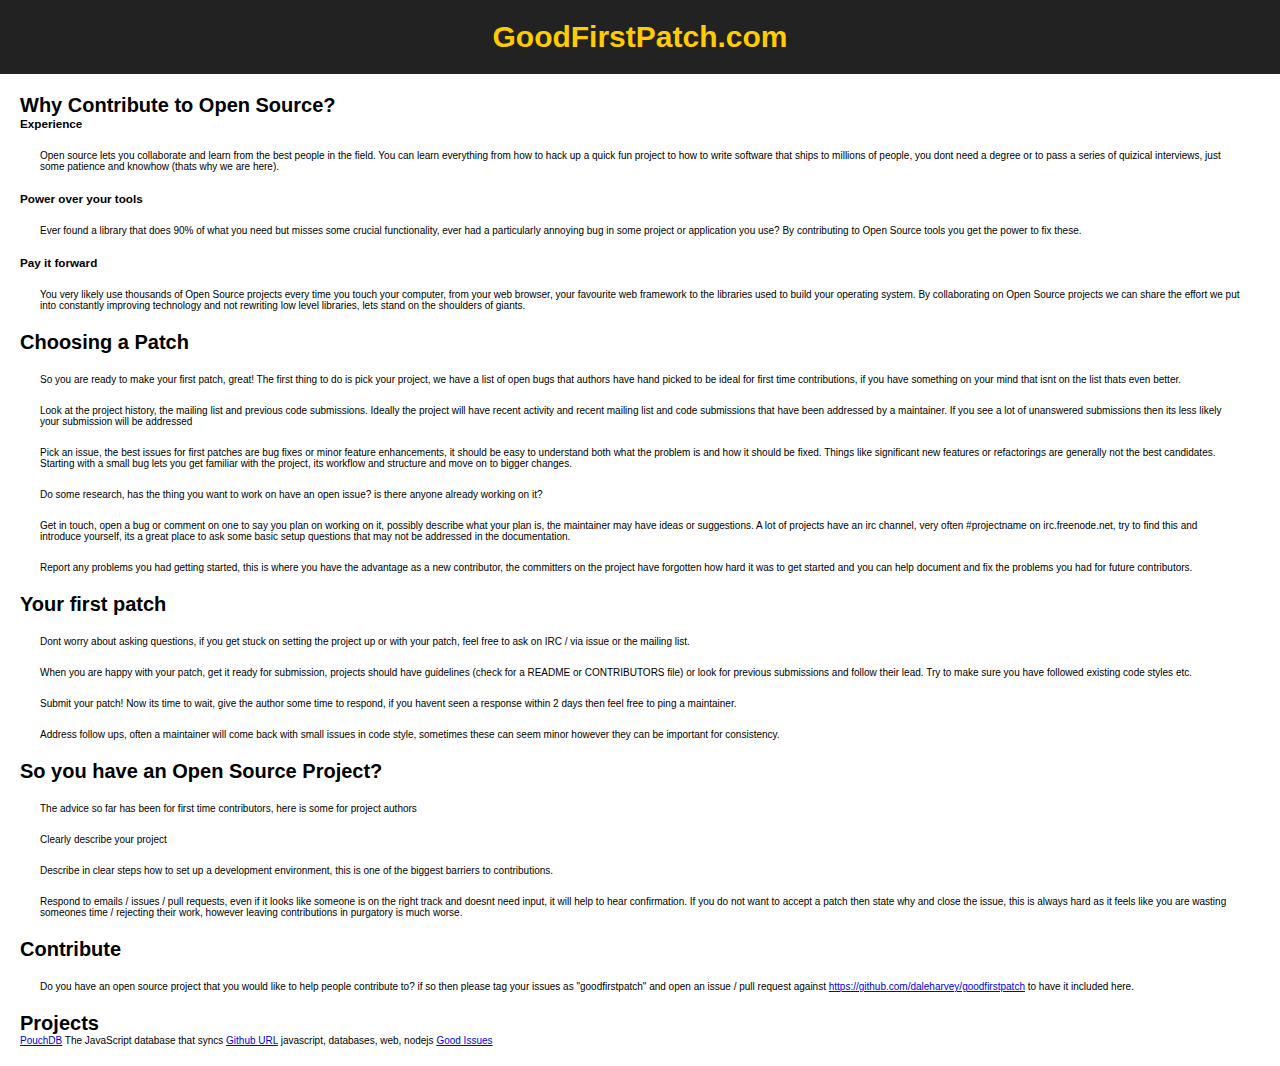
<file: test.html>
<!doctype html>
<html lang="en">

  <head>
    <meta charset="utf-8">
    <title>GoodFirstPatch.com</title>
    <link rel="stylesheet" href="style/base.css">
  </head>

  <body>

    <header><div>
      <h1><a href="/">GoodFirstPatch.com</a></h1>
    </div></header>

    <section>

      <h1>Why Contribute to Open Source?</h1>

      <h3>Experience</h3>
      <p>
        Open source lets you collaborate and learn from the best people in the
        field. You can learn everything from how to hack up a quick fun
        project to how to write software that ships to millions of people, you dont
        need a degree or to pass a series of quizical interviews, just some
        patience and knowhow (thats why we are here).
      </p>

      <h3>Power over your tools</h3>
      <p>
        Ever found a library that does 90% of what you need but misses some crucial
        functionality, ever had a particularly annoying bug in some project or
        application you use? By contributing to Open Source tools you get the
        power to fix these.
      </p>

      <h3>Pay it forward</h3>
      <p>
        You very likely use thousands of Open Source projects every time you touch
        your computer, from your web browser, your favourite web framework to
        the libraries used to build your operating system. By collaborating on
        Open Source projects we can share the effort we put into constantly
        improving technology and not rewriting low level libraries, lets
        stand on the shoulders of giants.
      </p>

      <h1>Choosing a Patch</h1>
      <p>
        So you are ready to make your first patch, great! The first thing to do
        is pick your project, we have a list of open bugs that authors
        have hand picked to be ideal for first time contributions, if you have
        something on your mind that isnt on the list thats even better.
      </p>

      <p>
        Look at the project history, the mailing list and previous code submissions.
        Ideally the project will have recent activity and recent mailing list
        and code submissions that have been addressed by a maintainer. If you see
        a lot of unanswered submissions then its less likely your submission will
        be addressed
      </p>

      <p>
        Pick an issue, the best issues for first patches are bug fixes or minor
        feature enhancements, it should be easy to understand both what the problem
        is and how it should be fixed. Things like significant new features or
        refactorings are generally not the best candidates. Starting with a small
        bug lets you get familiar with the project, its workflow and structure and
        move on to bigger changes.
      </p>

      <p>
        Do some research, has the thing you want to work on have an open issue? is
        there anyone already working on it?
      </p>

      <p>
        Get in touch, open a bug or comment on one to say you plan on working on it,
        possibly describe what your plan is, the maintainer may have ideas or
        suggestions. A lot of projects have an irc channel, very often #projectname
        on irc.freenode.net, try to find this and introduce yourself, its a great
        place to ask some basic setup questions that may not be addressed in the
        documentation.
      </p>

      <p>
        Report any problems you had getting started, this is where you have the
        advantage as a new contributor, the committers on the project have forgotten
        how hard it was to get started and you can help document and fix the problems
        you had for future contributors.
      </p>

      <h1>Your first patch</h1>

      <p>
        Dont worry about asking questions, if you get stuck on setting the project
        up or with your patch, feel free to ask on IRC / via issue or the mailing
        list.
      </p>

      <p>
        When you are happy with your patch, get it ready for submission, projects
        should have guidelines (check for a README or CONTRIBUTORS file) or
        look for previous submissions and follow their lead. Try to make sure
        you have followed existing code styles etc.
      </p>

      <p>
        Submit your patch! Now its time to wait, give the author some time to respond,
        if you havent seen a response within 2 days then feel free to ping a maintainer.
      </p>

      <p>
        Address follow ups, often a maintainer will come back with small issues in
        code style, sometimes these can seem minor however they can be important
        for consistency.
      </p>

      <h1>So you have an Open Source Project?</h1>
      <p>
        The advice so far has been for first time contributors, here is some for
        project authors
      </p>
      <p>
        Clearly describe your project
      </p>
      <p>
        Describe in clear steps how to set up a development environment, this is one
        of the biggest barriers to contributions.
      </p>
      <p>
        Respond to emails / issues / pull requests, even if it looks like someone
        is on the right track and doesnt need input, it will help to hear confirmation.
        If you do not want to accept a patch then state why and close the issue, this
        is always hard as it feels like you are wasting someones time / rejecting their
        work, however leaving contributions in purgatory is much worse.
      </p>
    </section>

    <section>

      <h1>Contribute</h1>
      <p>Do you have an open source project that you would like to help people
        contribute to? if so then please tag your issues as "goodfirstpatch" and
        open an issue / pull request against <a href="https://github.com/daleharvey/goodfirstpatch">https://github.com/daleharvey/goodfirstpatch</a> to have it included here.</p>

      <h1>Projects</h1>
      <div>
        <a href="http://pouchdb.com">PouchDB</a>
        <span>The JavaScript database that syncs</span>
        <a href="https://github.com/daleharvey/pouchdb">Github URL</a>
        <span>javascript, databases, web, nodejs</span>
        <a href="https://github.com/daleharvey/pouchdb/issues?labels=goodfirstpatch">Good Issues</a>
      </div>
    </section>

  </body>

</html>
</file>
<file: style/base.css>
* {
	margin: 0;
	padding: 0;
}

html {
	font-size: 62.5%; /* 1rem = 10px */
}

body {
	font-family: 'Open sans', sans-serif;
}

header {
	text-align: center;
	background: none repeat scroll 0% 0% #222;
	padding: 2rem;
}

header a {
	text-decoration: none;
}

header h1 > a {
	font-size: 3rem;
	color: #fc0;
	margin: 2rem;
}

header p a {
	color: #999;
}

header p a:hover {
	color: #fc0;
}

header p {
	font-weight: normal;
	line-height: 3rem;
	color: #ddd;
	margin: 1.6rem auto;
	width: 50rem;
}

#questions {
	width: 650px;
	height: 1200px;
	margin: 0 auto;
}

section, p {
	margin: 2rem;
}
</file>
